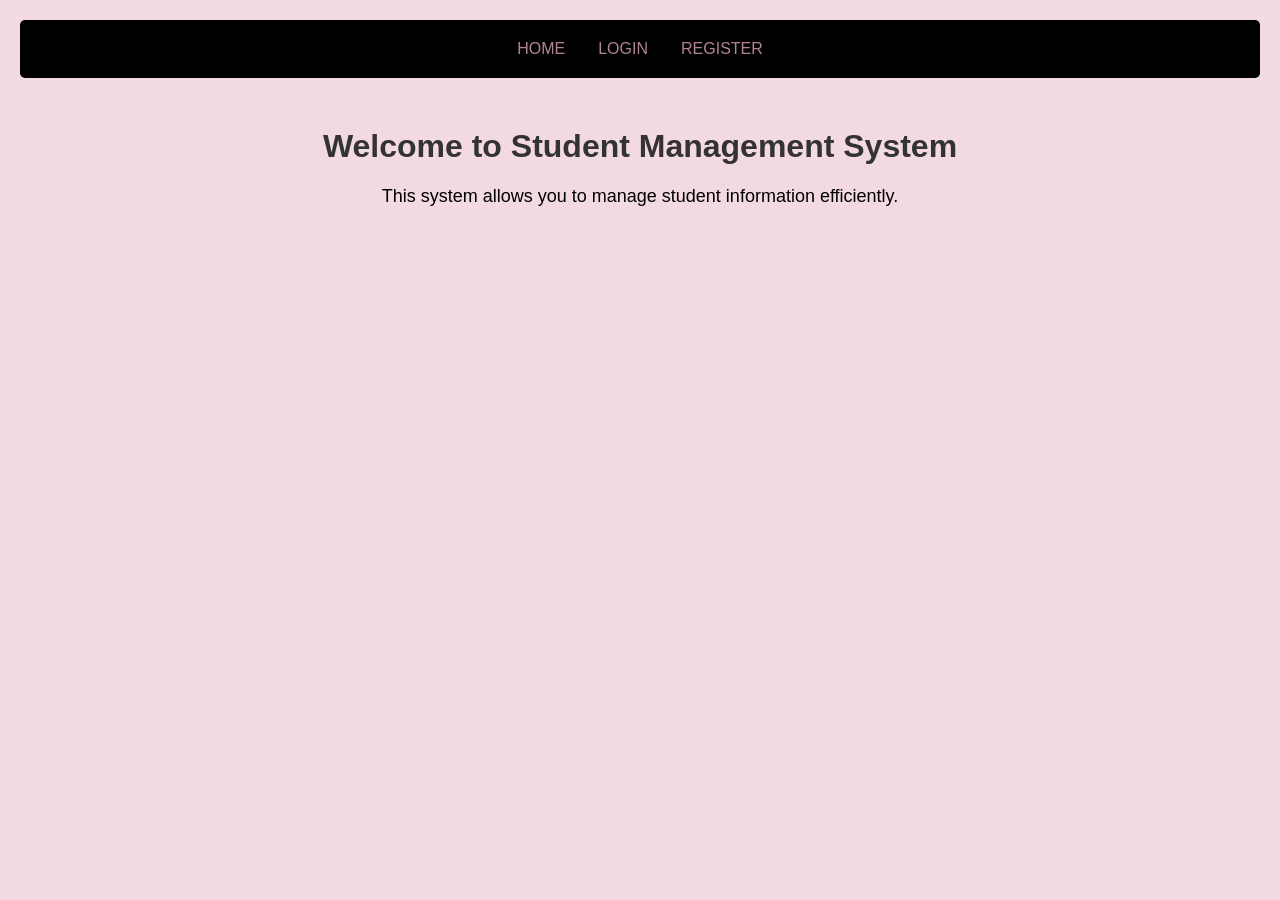
<file: index.html>
<!DOCTYPE html>
<html lang="en">
<head>
    <link rel="stylesheet" href="styles.css">
    <meta charset="UTF-8">
    <meta name="viewport" content="width=device-width, initial-scale=1.0">
    <title>Student Management System</title>
</head>
<body>
    <nav>
        <a href="index.html">HOME</a> |
        <a href="login.html">LOGIN</a> |
        <a href="register.html">REGISTER</a>
    </nav>

    <h1>Welcome to Student Management System</h1>
    <p>This system allows you to manage student information efficiently.</p>
</body>
</html>
</file>
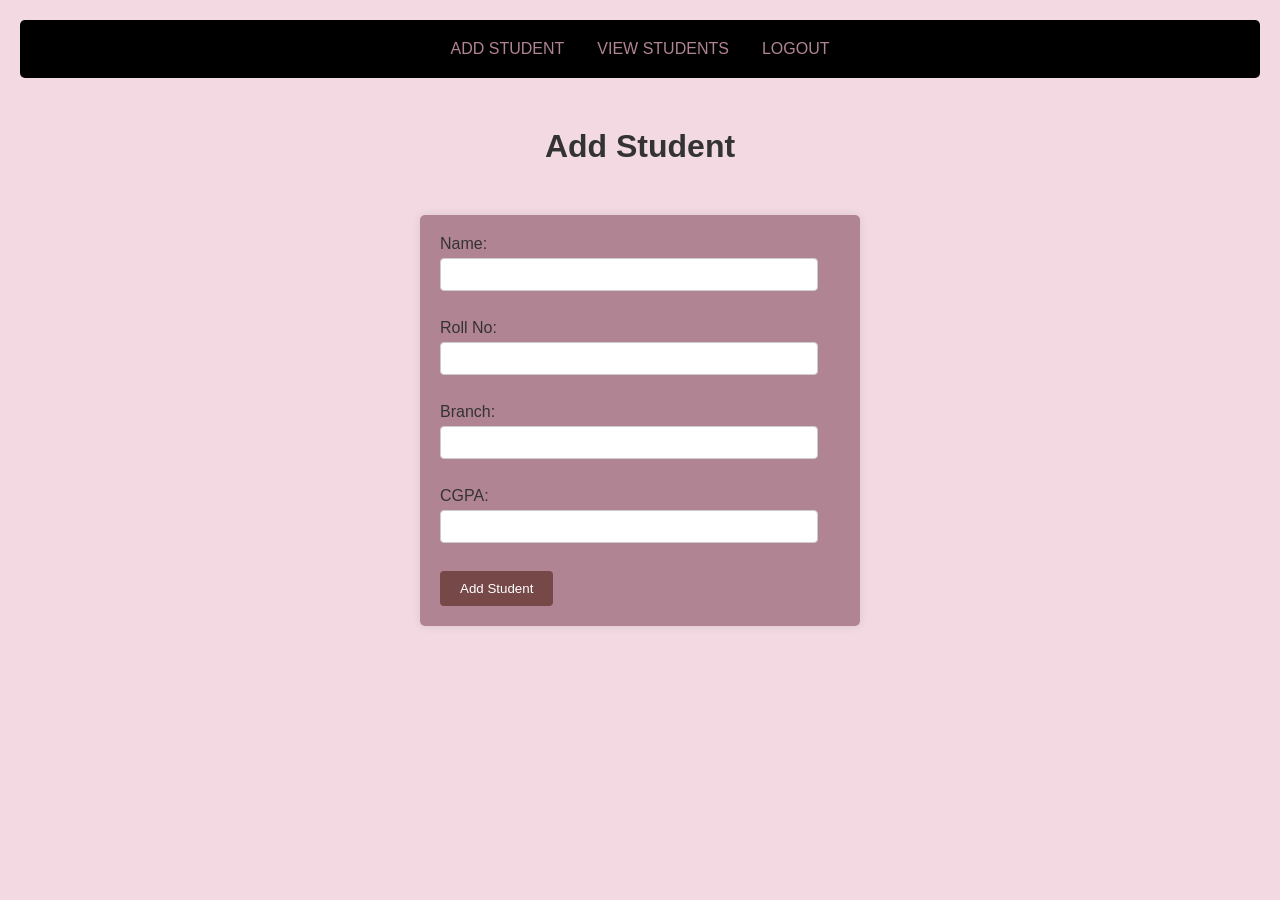
<file: addStudent.html>
<!DOCTYPE html>
<html lang="en">
<head>
    <meta charset="UTF-8">
    <meta name="viewport" content="width=device-width, initial-scale=1.0">
    <title>Student Management System</title>
    <link rel="stylesheet" href="styles.css">
</head>
<body>
    
    <nav>
        <a href="addStudent.html">ADD STUDENT</a> |
        <a href="viewStudent.html">VIEW STUDENTS</a> |
        <a href="logout.html">LOGOUT</a>
    </nav>

    <h1>Add Student</h1>
    <form action="viewStudent.html" method="get">
        <label for="name">Name:</label>
        <input type="text" id="name" name="name" required><br><br>
        <label for="roll_no">Roll No:</label>
        <input type="text" id="roll_no" name="roll_no" required><br><br>
        <label for="branch">Branch:</label>
        <input type="text" id="branch" name="branch" required><br><br>
        <label for="cgpa">CGPA:</label>
        <input type="text" id="cgpa" name="cgpa" required><br><br>
        <input type="submit" value="Add Student">
    </form>
</body>
</html>
</file>
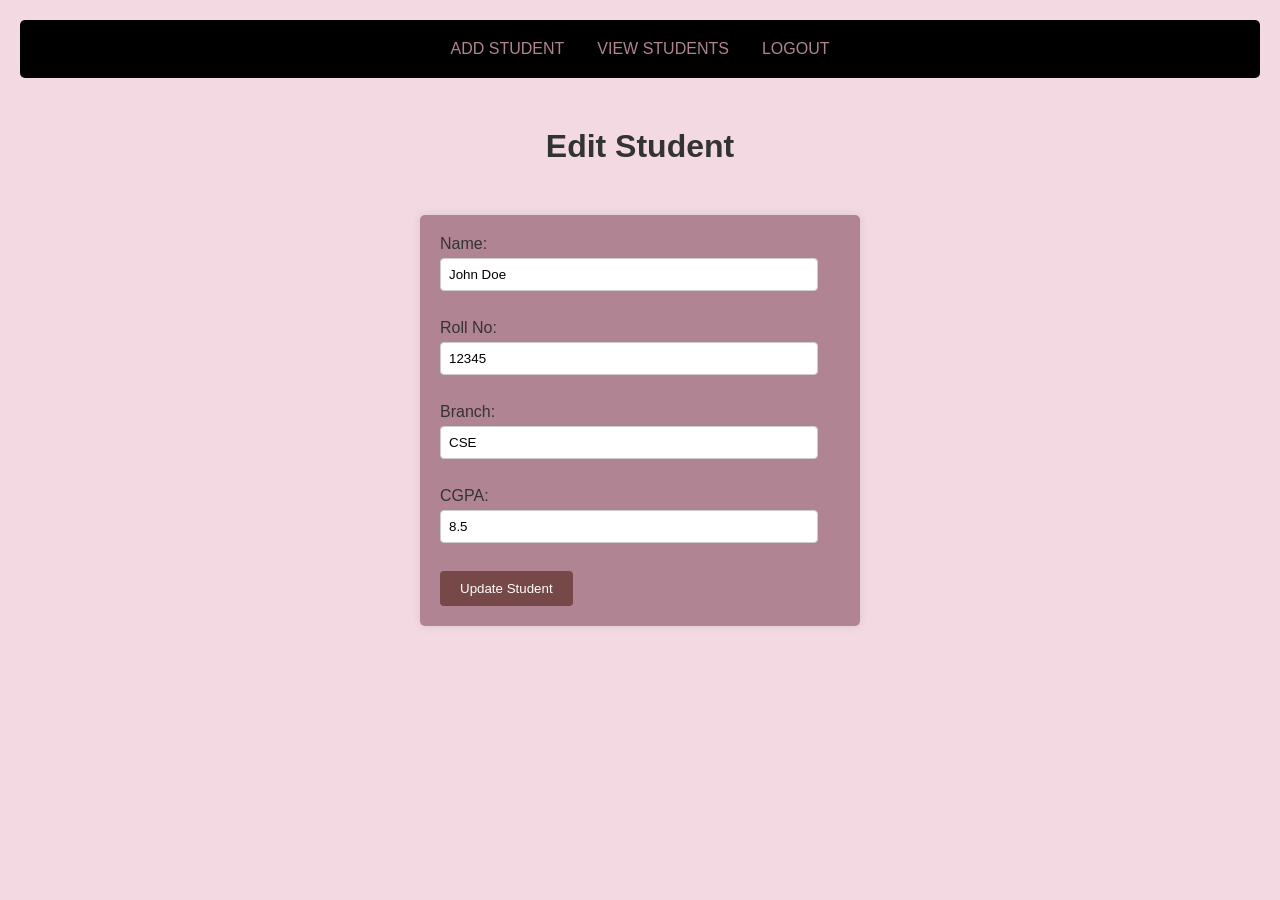
<file: edit.html>
<!DOCTYPE html>
<html lang="en">
<head>
    <meta charset="UTF-8">
    <meta name="viewport" content="width=device-width, initial-scale=1.0">
    <link rel="stylesheet" href="styles.css">
    <title>Student Management System</title>
</head>
<body>
    <nav>
        <a href="addStudent.html">ADD STUDENT</a> |
        <a href="viewStudent.html">VIEW STUDENTS</a> |
        <a href="logout.html">LOGOUT</a>
    </nav>

    <h1>Edit Student</h1>
    <form action="viewStudent.html" method="get">
        <label for="name">Name:</label>
        <input type="text" value="John Doe" id="name" name="name" required><br><br>
        <label for="roll_no">Roll No:</label>
        <input type="text" value="12345" id="roll_no" name="roll_no" required><br><br>
        <label for="branch">Branch:</label>
        <input type="text" value="CSE"  id="branch" name="branch" required><br><br>
        <label for="cgpa">CGPA:</label>
        <input type="text" value="8.5" id="cgpa" name="cgpa" required><br><br>
        <input type="submit" value="Update Student">
    </form>
</body>
</html>
</file>
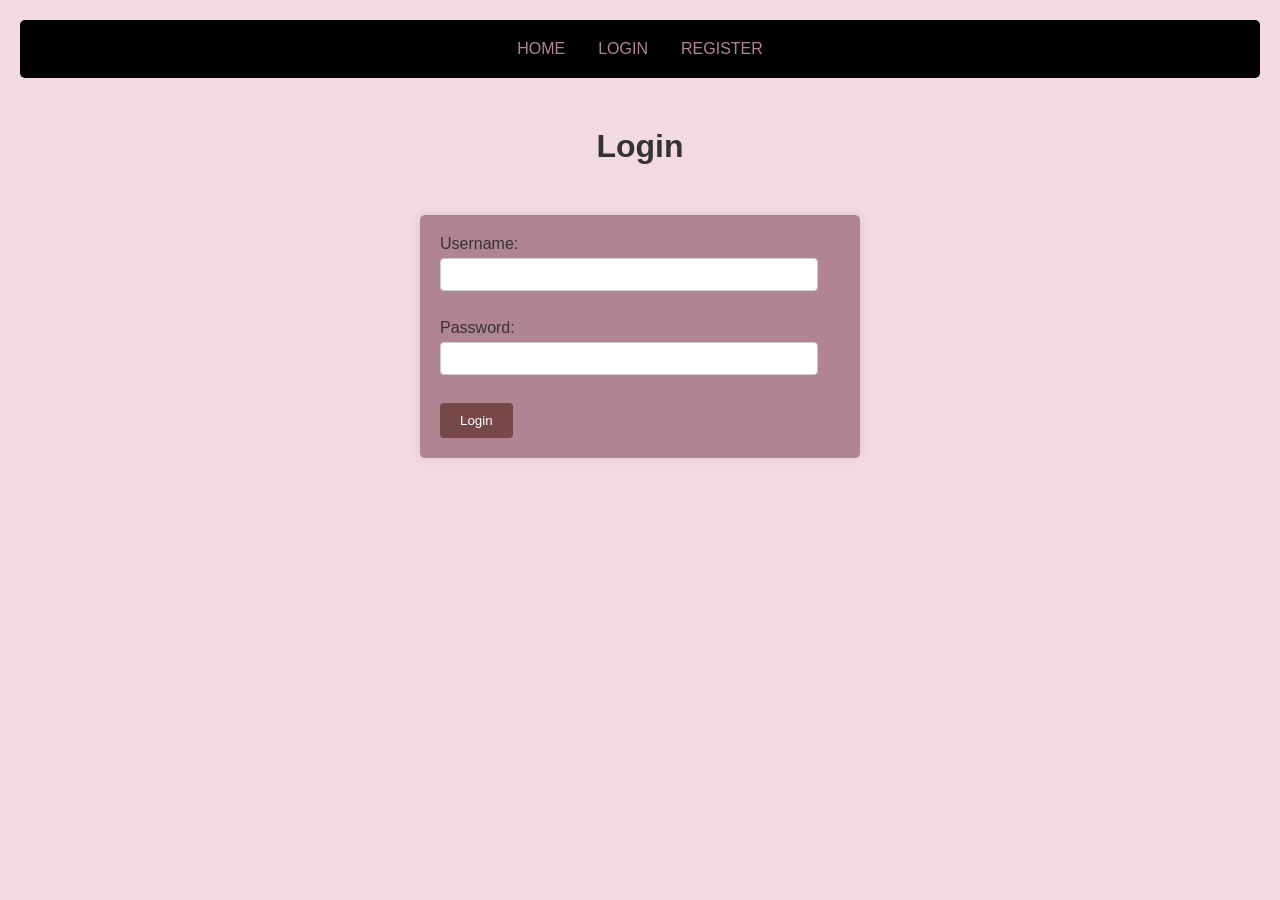
<file: login.html>
<!DOCTYPE html>
<html lang="en">
<head>
    <meta charset="UTF-8">
    <meta name="viewport" content="width=device-width, initial-scale=1.0">
    <title>Document</title>
     <link rel="stylesheet" href="styles.css">
</head>
<body>
    <nav>
        <a href="index.html">HOME</a> |
        <a href="login.html">LOGIN</a> |
        <a href="register.html">REGISTER</a>
    </nav>
    <h1>Login</h1>
    <form action="dashboard.html" method="get">
        <label for="username">Username:</label>
        <input type="text" id="username" name="username" required><br><br>
        <label for="password">Password:</label>
        <input type="password" id="password" name="password" required><br><br>
        <input type="submit" value="Login">
    </form>

</body>
</html>
</file>
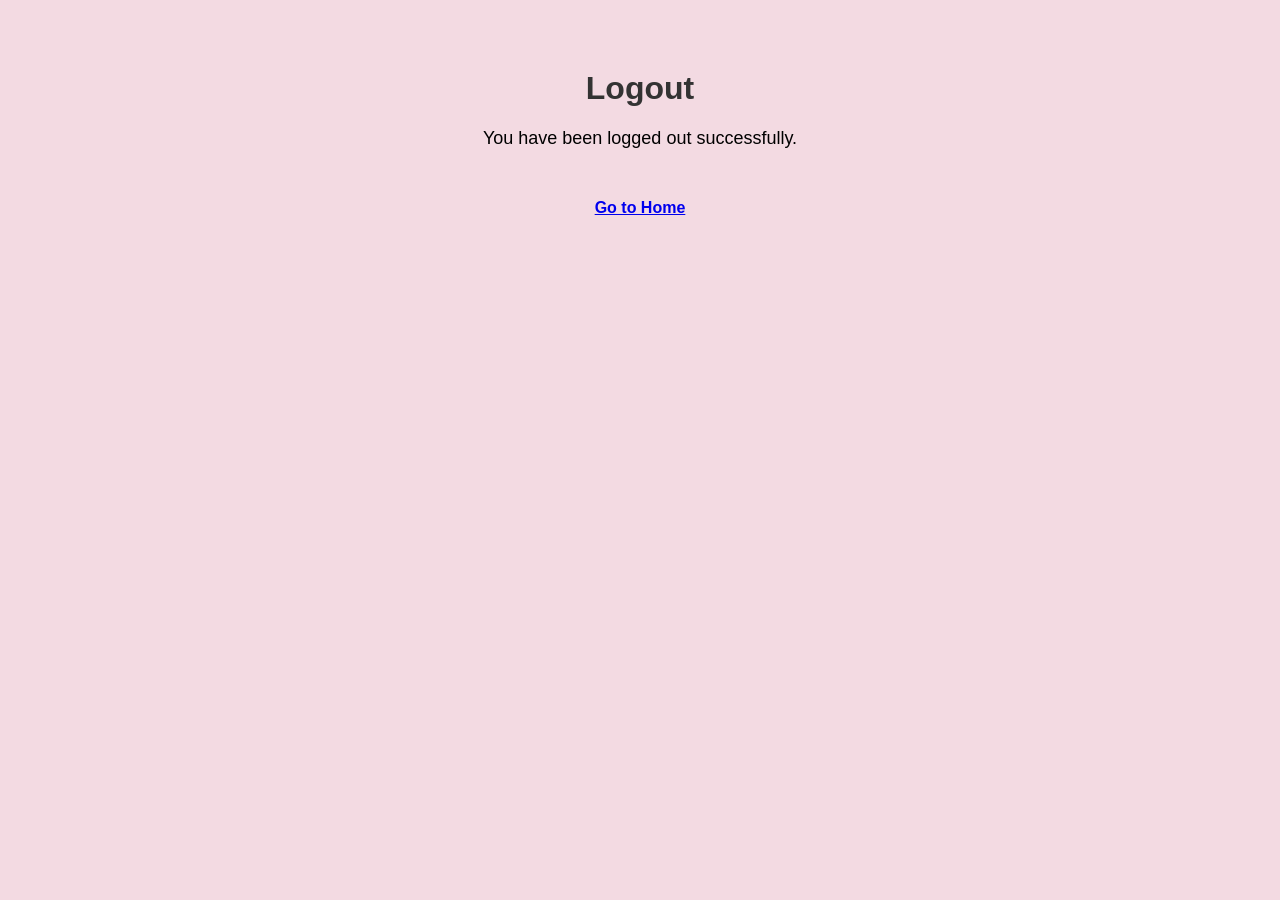
<file: logout.html>
<!DOCTYPE html>
<html lang="en">
<head>
    <meta charset="UTF-8">
     <link rel="stylesheet" href="styles.css">
    <meta name="viewport" content="width=device-width, initial-scale=1.0">
    <title>Student Management System</title>
</head>
<body>

    <h1>Logout</h1>
    <p>You have been logged out successfully.</p>
    <h4><a href="index.html">Go to Home</a></h4>
</body>
</html>
</file>
<file: styles.css>
body {
    font-family: Arial, sans-serif;
    background-color: rgb(243, 218, 226);
    margin: 0;
    padding: 20px;
    align-items: center;
}
nav {
    background-color:black;
    padding: 20px;
    text-align: center;
     border-radius: 5px;
}   
nav a {
    color: rgb(177, 132, 147);
    margin: 0 10px;
    text-decoration: none;
}
nav a:hover {
    text-decoration: underline;
    color: yellow ;
}
h1 ,h4{
    color: #333;
    text-align: center;
    margin-top: 50px;
}
p {
    color: black;
    font-size: 18px;
    text-align: center;
}

form {
    background-color: rgb(177, 132, 147);
    padding: 20px;
    border-radius: 5px;
    box-shadow: 0 0 10px rgba(0, 0, 0, 0.1);
    max-width: 400px;
    margin: 50px auto;
}
form label {
    display: block;
    margin-bottom: 5px;
    color: #333;
}
form input[type="text"], form input[type="email"], form input[type="password"] {
    width: 90%;
    padding: 8px;
    margin-bottom: 10px;
    border: 1px solid #ccc;
    border-radius: 4px;
    
}
form input[type="submit"] {
    background-color: #774848;
    color: white;
    padding: 10px 20px;
    border: none;
    border-radius: 4px;
    cursor: pointer;
}
form input[type="submit"]:hover {
    background-color: #774848;
}


table {
    width: 80%;
    border-collapse: no collapse;
    margin-top: 20px;
    margin:20px auto;
    border: 2px solid #131010;
    border-radius: 5px;
}
th, td {
    border: 1px solid #110f0f;
    padding: 8px;
    text-align: center;
}
th {
    background-color: #f2f2f2;
}
tr:hover {
    background-color: #f1f1f1;
}
tr:nth-child(even) {
    background-color: rgb(211, 211, 211);
}
</file>
